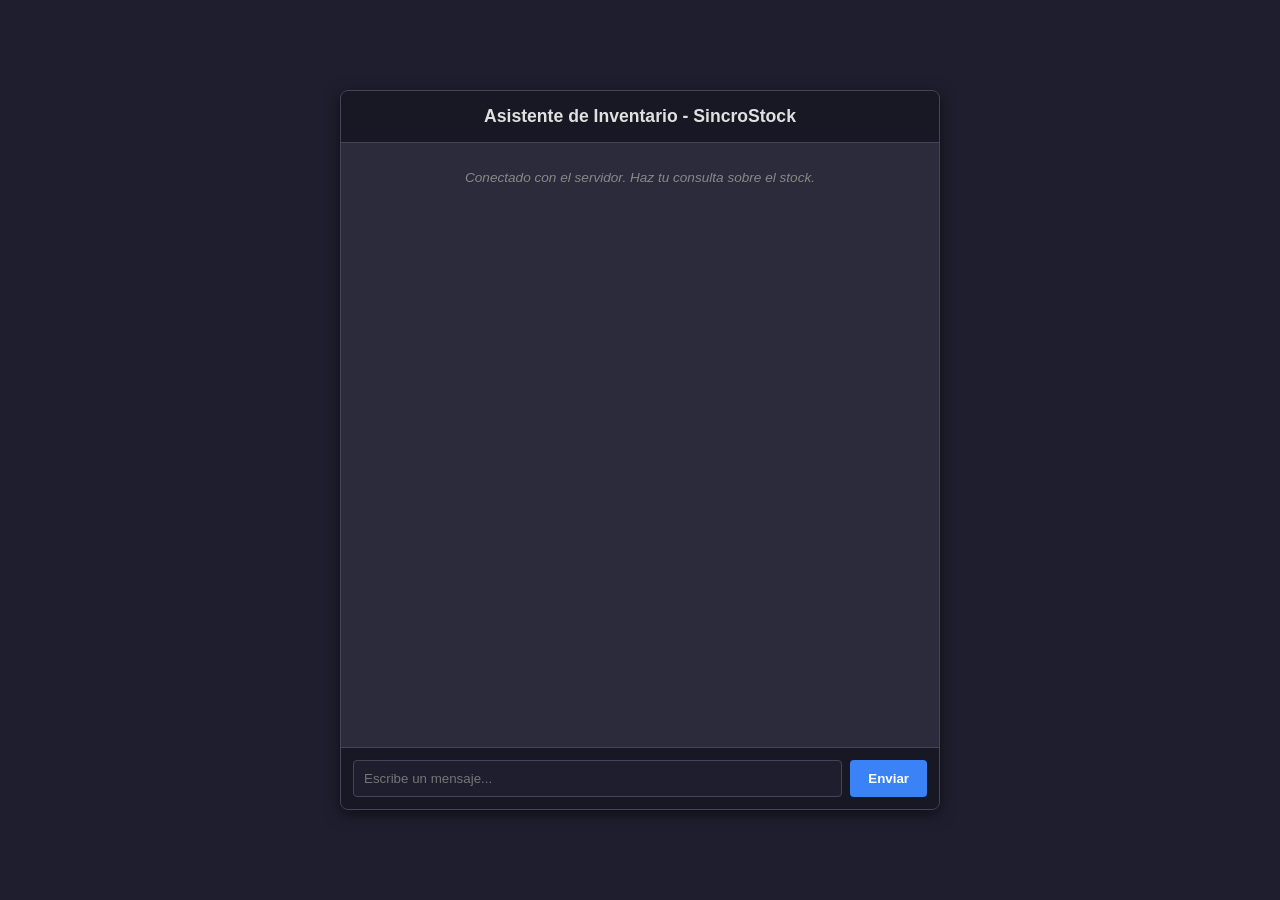
<file: cliente_frontend/html/PanelesTrabajo/Chat.html>
<!DOCTYPE html>
<html lang="es">
<head>
    <meta charset="UTF-8">
    <meta name="viewport" content="width=device-width, initial-scale=1.0">
    <title>SincroStock Chatbot</title>
    <style>
        :root {
            --bg-color: #1e1e2e;
            --card-bg: #2b2b3b;
            --text-color: #e0e0e0;
            --user-msg: #2563eb;
            --bot-msg: #374151;
            --accent: #3b82f6;
            --border: #44445a;
        }

        * {
            box-sizing: border-box;
            margin: 0;
            padding: 0;
            font-family: 'Segoe UI', Tahoma, Geneva, Verdana, sans-serif;
        }

        body {
            background-color: var(--bg-color);
            color: var(--text-color);
            display: flex;
            justify-content: center;
            align-items: center;
            height: 100vh;
        }

        .chat-container {
            width: 100%;
            max-width: 600px;
            height: 80vh;
            background-color: var(--card-bg);
            border-radius: 8px;
            box-shadow: 0 4px 15px rgba(0, 0, 0, 0.5);
            display: flex;
            flex-direction: column;
            overflow: hidden;
            border: 1px solid var(--border);
        }

        .chat-header {
            padding: 15px;
            background-color: #181825;
            border-bottom: 1px solid var(--border);
            text-align: center;
            font-weight: bold;
            font-size: 1.1rem;
        }

        .chat-messages {
            flex: 1;
            padding: 15px;
            overflow-y: auto;
            display: flex;
            flex-direction: column;
            gap: 10px;
        }

        .message {
            max-width: 80%;
            padding: 10px 14px;
            border-radius: 8px;
            line-height: 1.4;
            word-wrap: break-word;
            white-space: pre-wrap;
        }

        .message.user {
            align-self: flex-end;
            background-color: var(--user-msg);
            color: #ffffff;
        }

        .message.bot {
            align-self: flex-start;
            background-color: var(--bot-msg);
            color: var(--text-color);
        }

        .message.system {
            align-self: center;
            font-size: 0.85rem;
            color: #888;
            font-style: italic;
        }

        .chat-input-area {
            display: flex;
            padding: 12px;
            background-color: #181825;
            border-top: 1px solid var(--border);
            gap: 8px;
        }

        input[type="text"] {
            flex: 1;
            padding: 10px;
            border-radius: 4px;
            border: 1px solid var(--border);
            background-color: var(--bg-color);
            color: var(--text-color);
            outline: none;
        }

        input[type="text"]:focus {
            border-color: var(--accent);
        }

        button {
            padding: 10px 18px;
            background-color: var(--accent);
            color: white;
            border: none;
            border-radius: 4px;
            cursor: pointer;
            font-weight: bold;
        }

        button:hover {
            background-color: #1d4ed8;
        }

        button:disabled {
            background-color: #555;
            cursor: not-allowed;
        }
    </style>
</head>
<body>

    <div class="chat-container">
        <div class="chat-header">
            Asistente de Inventario - SincroStock
        </div>
        <div class="chat-messages" id="chatMessages">
            <div class="message system">Conectado con el servidor. Haz tu consulta sobre el stock.</div>
        </div>
        <div class="chat-input-area">
            <input type="text" id="userInput" placeholder="Escribe un mensaje..." autocomplete="off">
            <button id="sendBtn" onclick="sendMessage()">Enviar</button>
        </div>
    </div>

    <script>
        const chatMessages = document.getElementById('chatMessages');
        const userInput = document.getElementById('userInput');
        const sendBtn = document.getElementById('sendBtn');
		
		// Genera un ID dinámico persistente durante la sesión de navegación
		let sessionId = localStorage.getItem('sincrostock_chat_id');
		if (!sessionId) {
		    sessionId = crypto.randomUUID();
		    localStorage.setItem('sincrostock_chat_id', sessionId);
		}
		
		

        // Permite enviar mensaje al presionar la tecla Enter
        userInput.addEventListener('keypress', function (e) {
            if (e.key === 'Enter') {
                sendMessage();
            }
        });

		async function sendMessage() {
		    const text = userInput.value.trim();
		    if (!text) return;

		    appendMessage(text, 'user');
		    userInput.value = '';
		    setLoading(true);

		    const loadingMsgDiv = appendMessage('Consultando...', 'bot');

		    try {
		        // Corrección: El parámetro de consulta debe llamarse "chatId"
		        const response = await fetch(`/api/chat?chatId=${encodeURIComponent(sessionId)}`, {
		            method: 'POST',
		            headers: {
		                'Content-Type': 'text/plain;charset=UTF-8'
		            },
		            body: text
		        });

		        if (!response.ok) {
		            throw new Error(`Error en el servidor: ${response.status}`);
		        }

		        const data = await response.text();
		        loadingMsgDiv.textContent = data;
		    } catch (error) {
		        loadingMsgDiv.textContent = 'Error al comunicarse con el servidor.';
		        console.error('Fetch Error:', error);
		    } finally {
		        setLoading(false);
		        scrollToBottom();
		    }
		
		
        }

        function appendMessage(text, sender) {
            const msgDiv = document.createElement('div');
            msgDiv.classList.add('message', sender);
            msgDiv.textContent = text;
            chatMessages.appendChild(msgDiv);
            scrollToBottom();
            return msgDiv;
        }

        function setLoading(state) {
            userInput.disabled = state;
            sendBtn.disabled = state;
        }

        function scrollToBottom() {
            chatMessages.scrollTop = chatMessages.scrollHeight;
        }
    </script>
</body>
</html>
</file>
